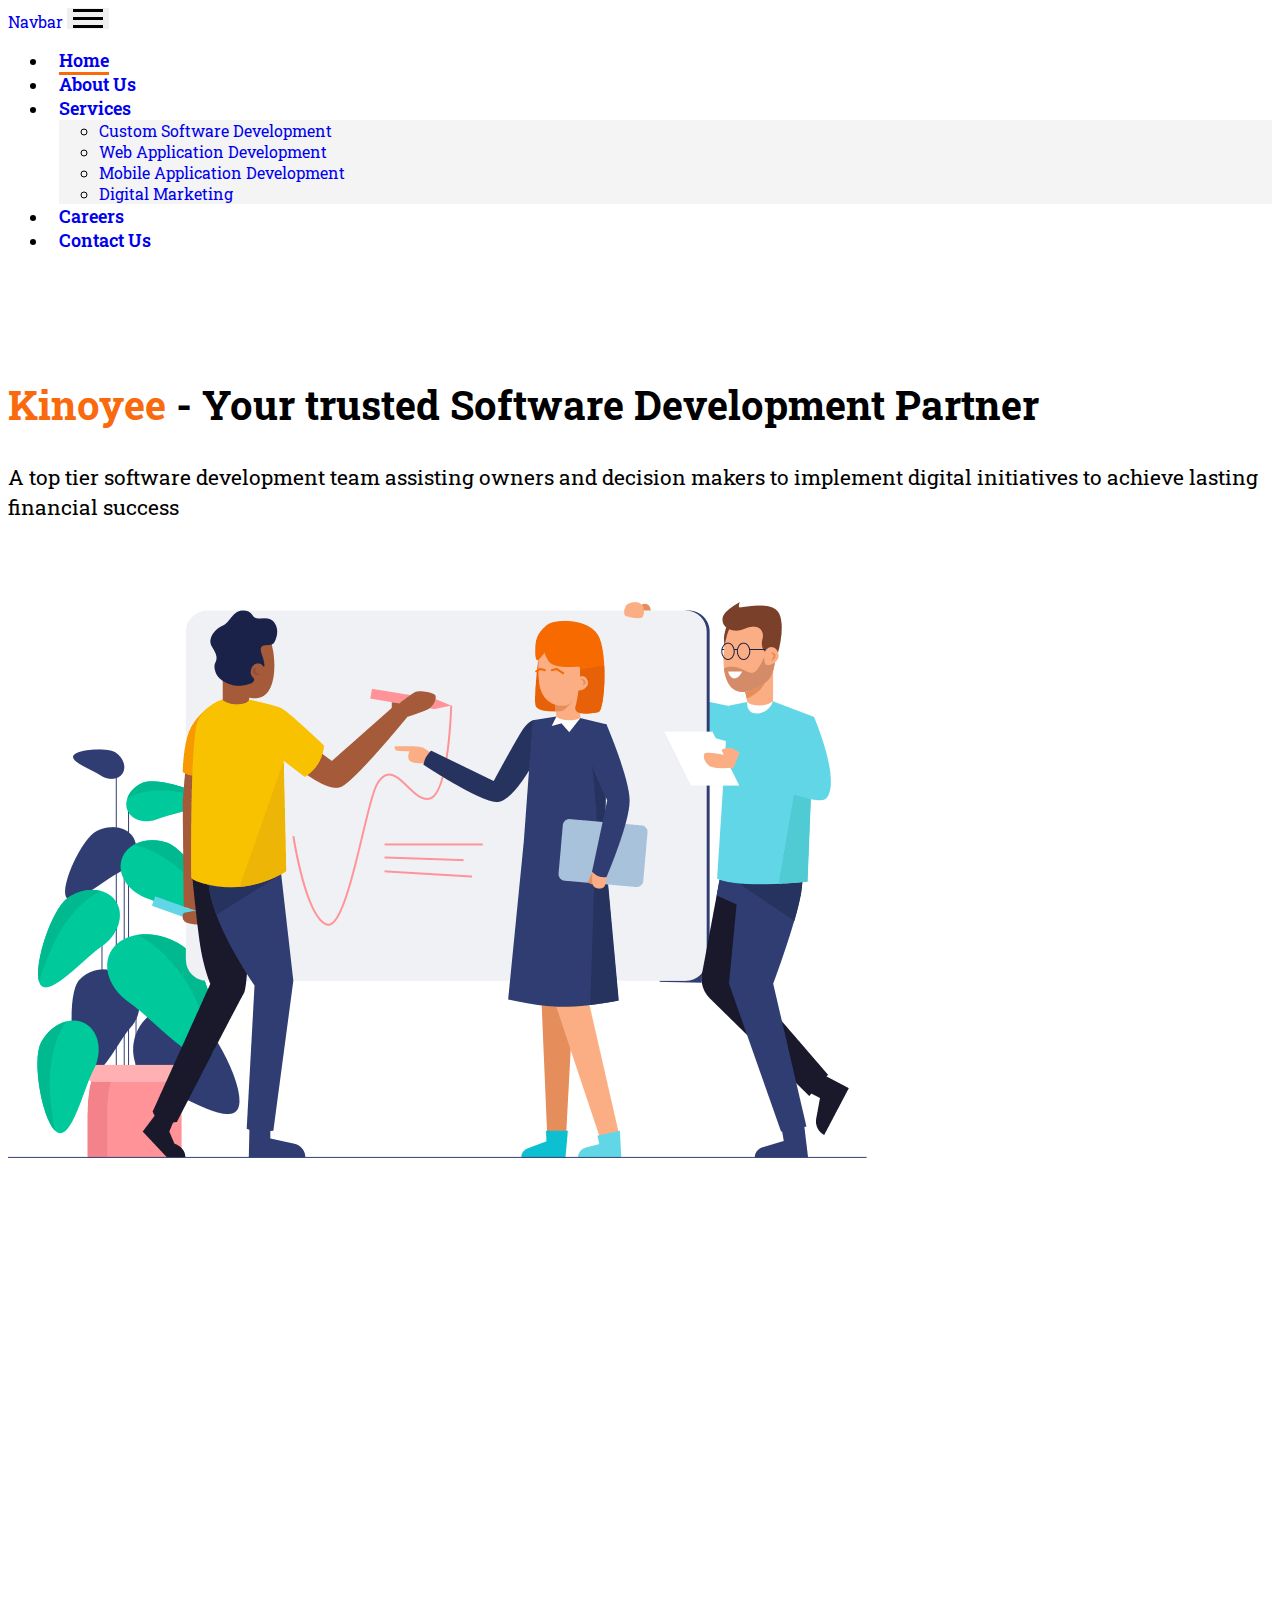
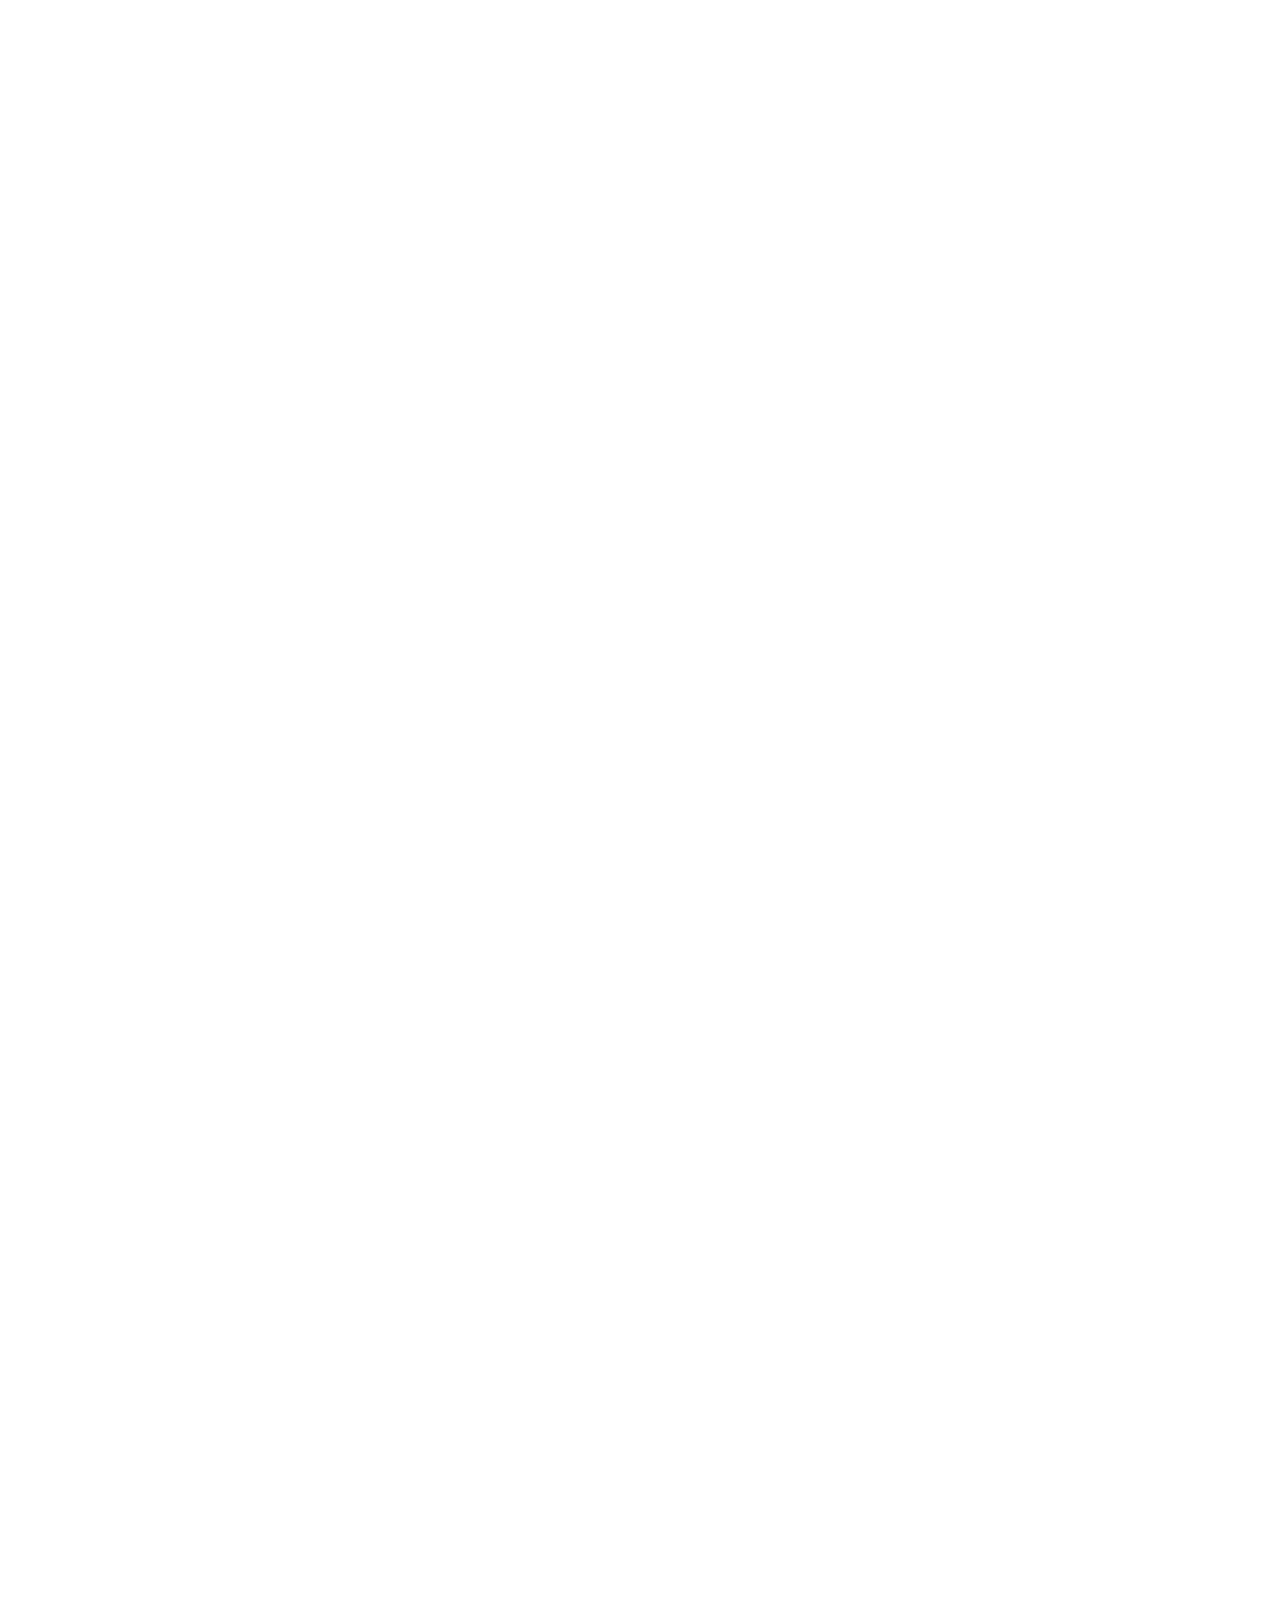
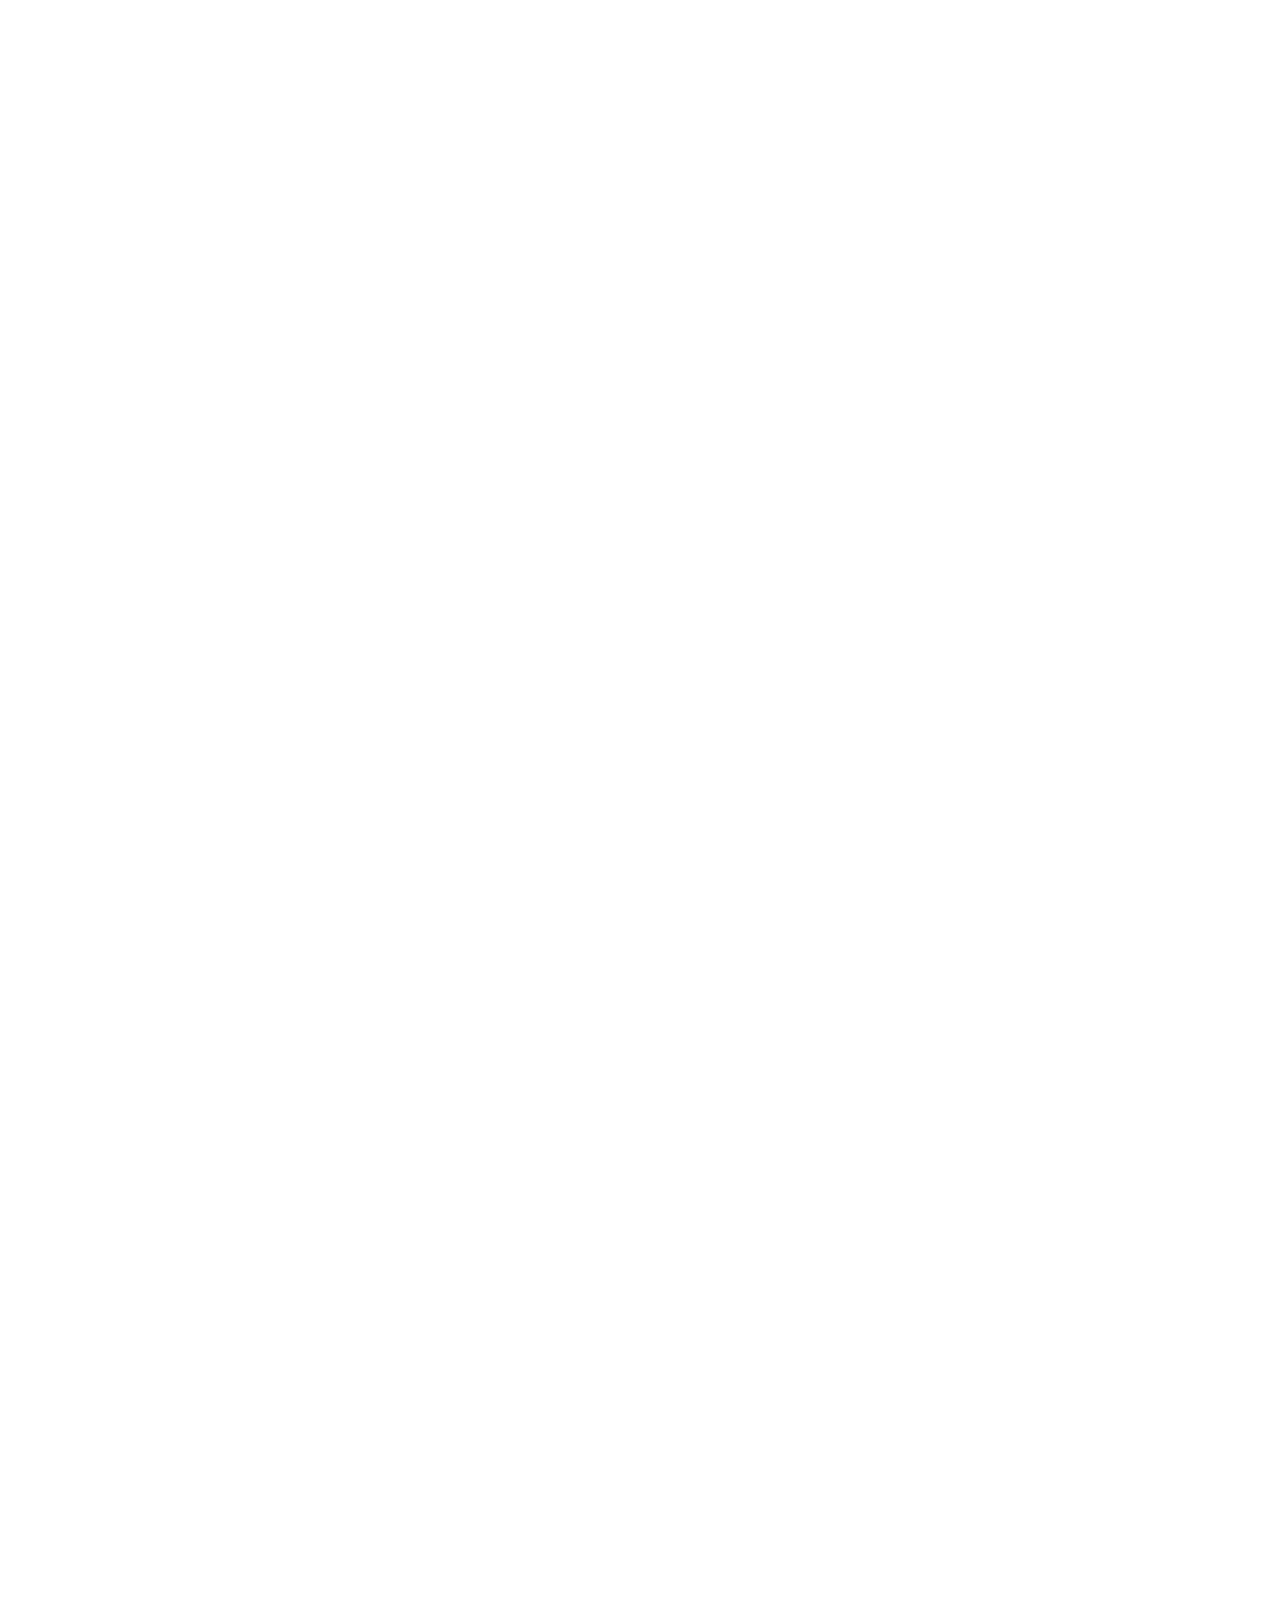
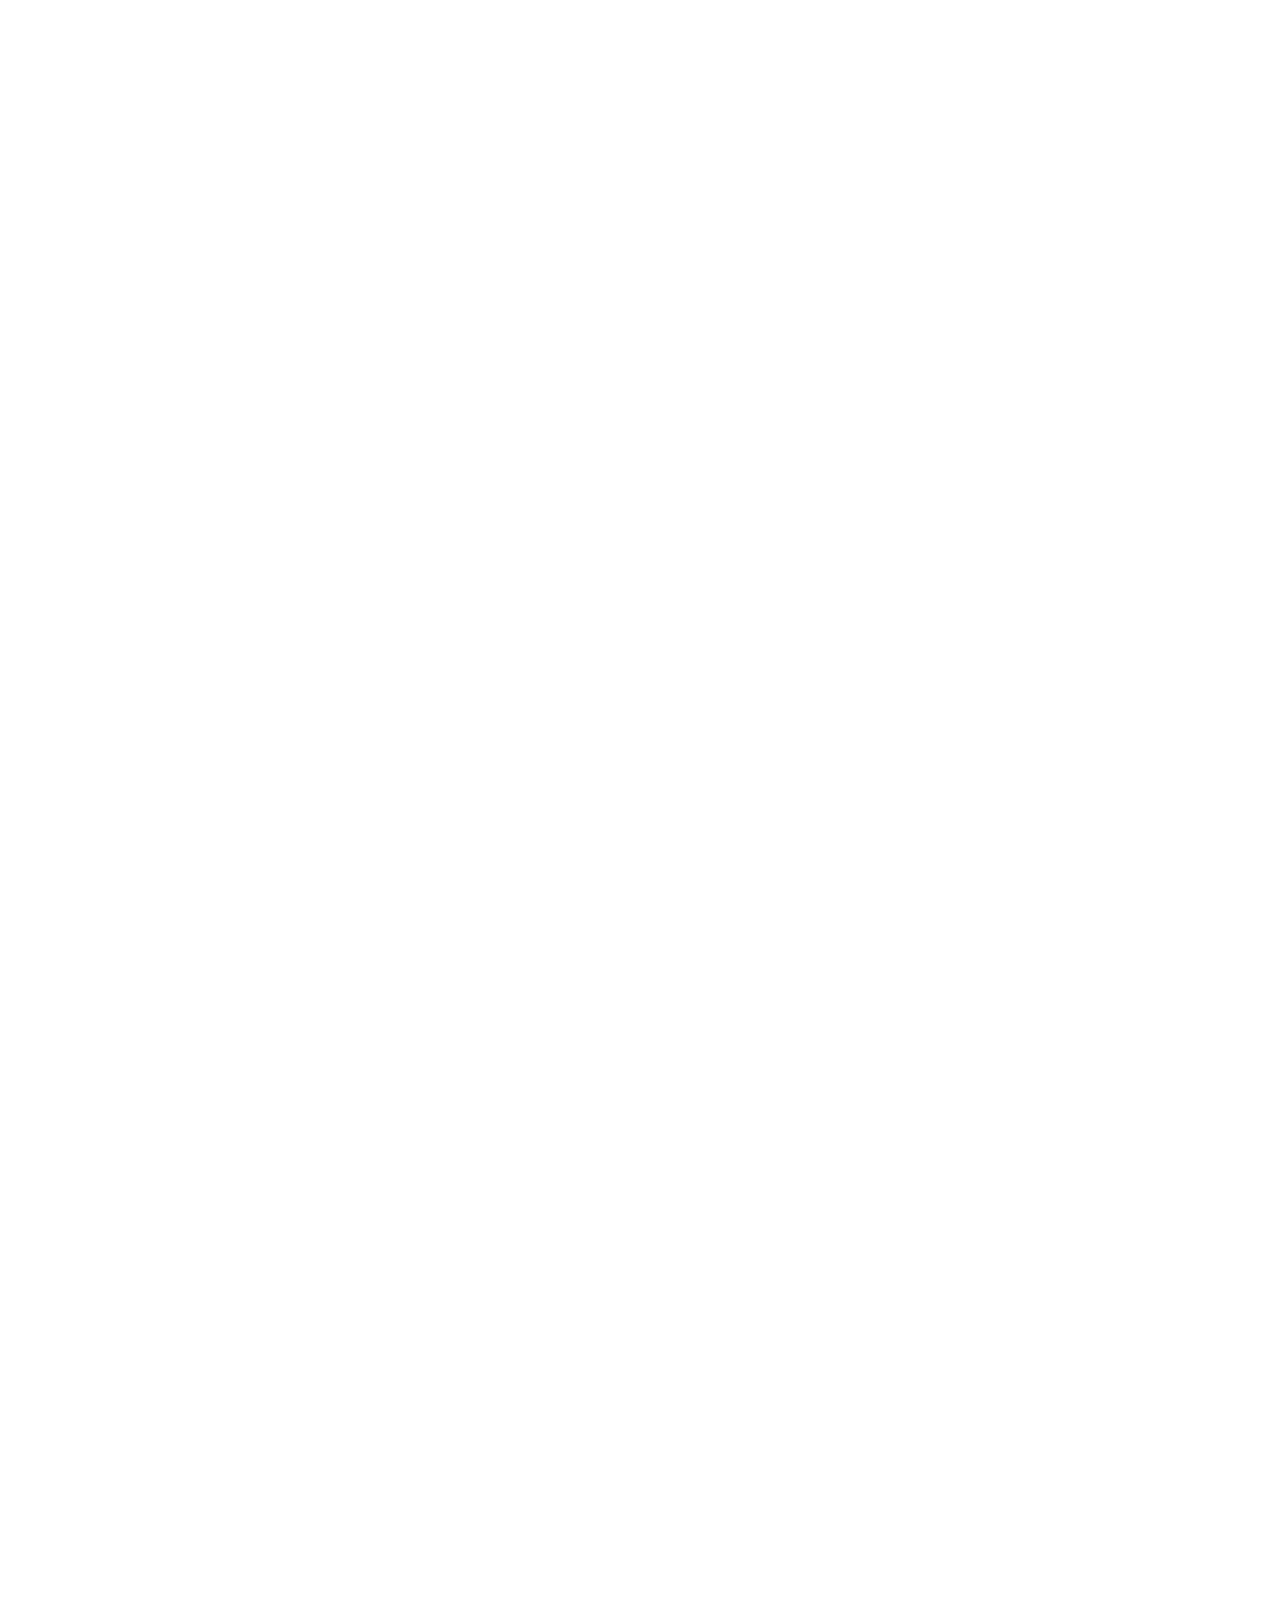
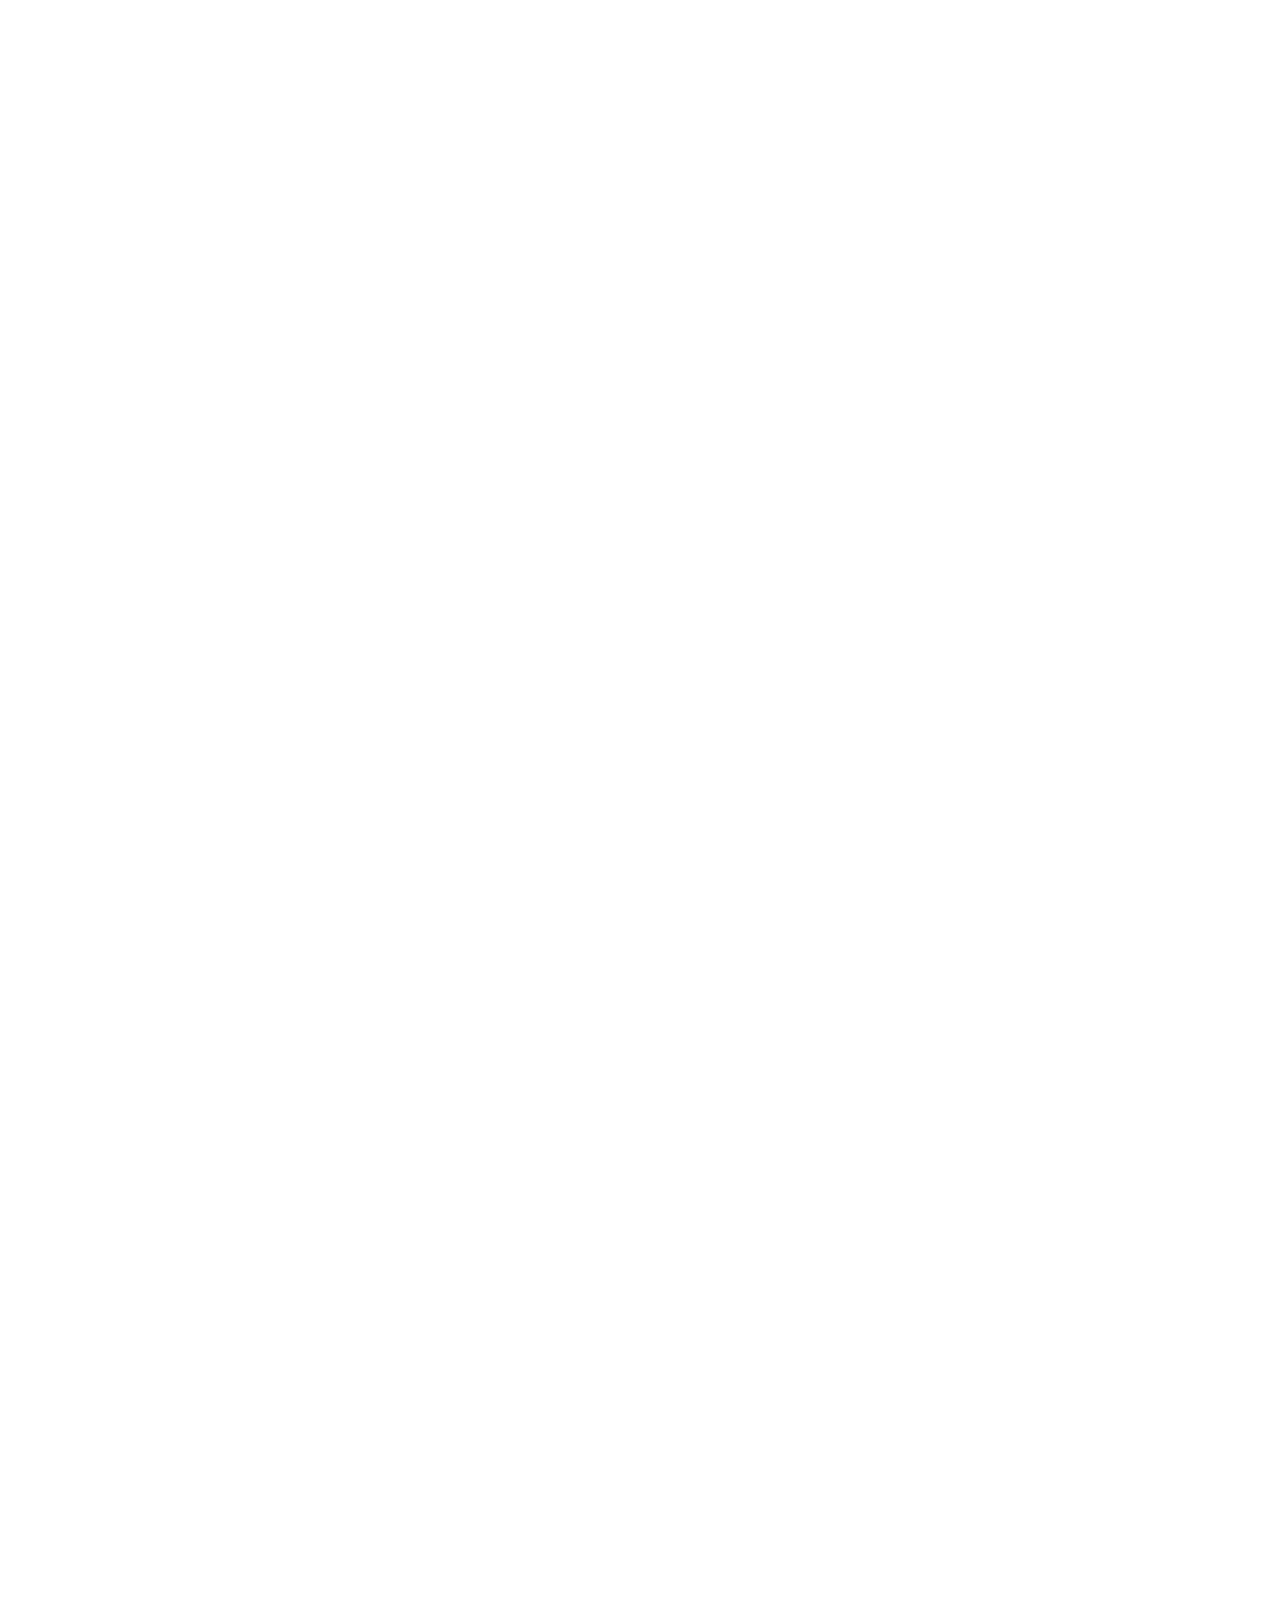
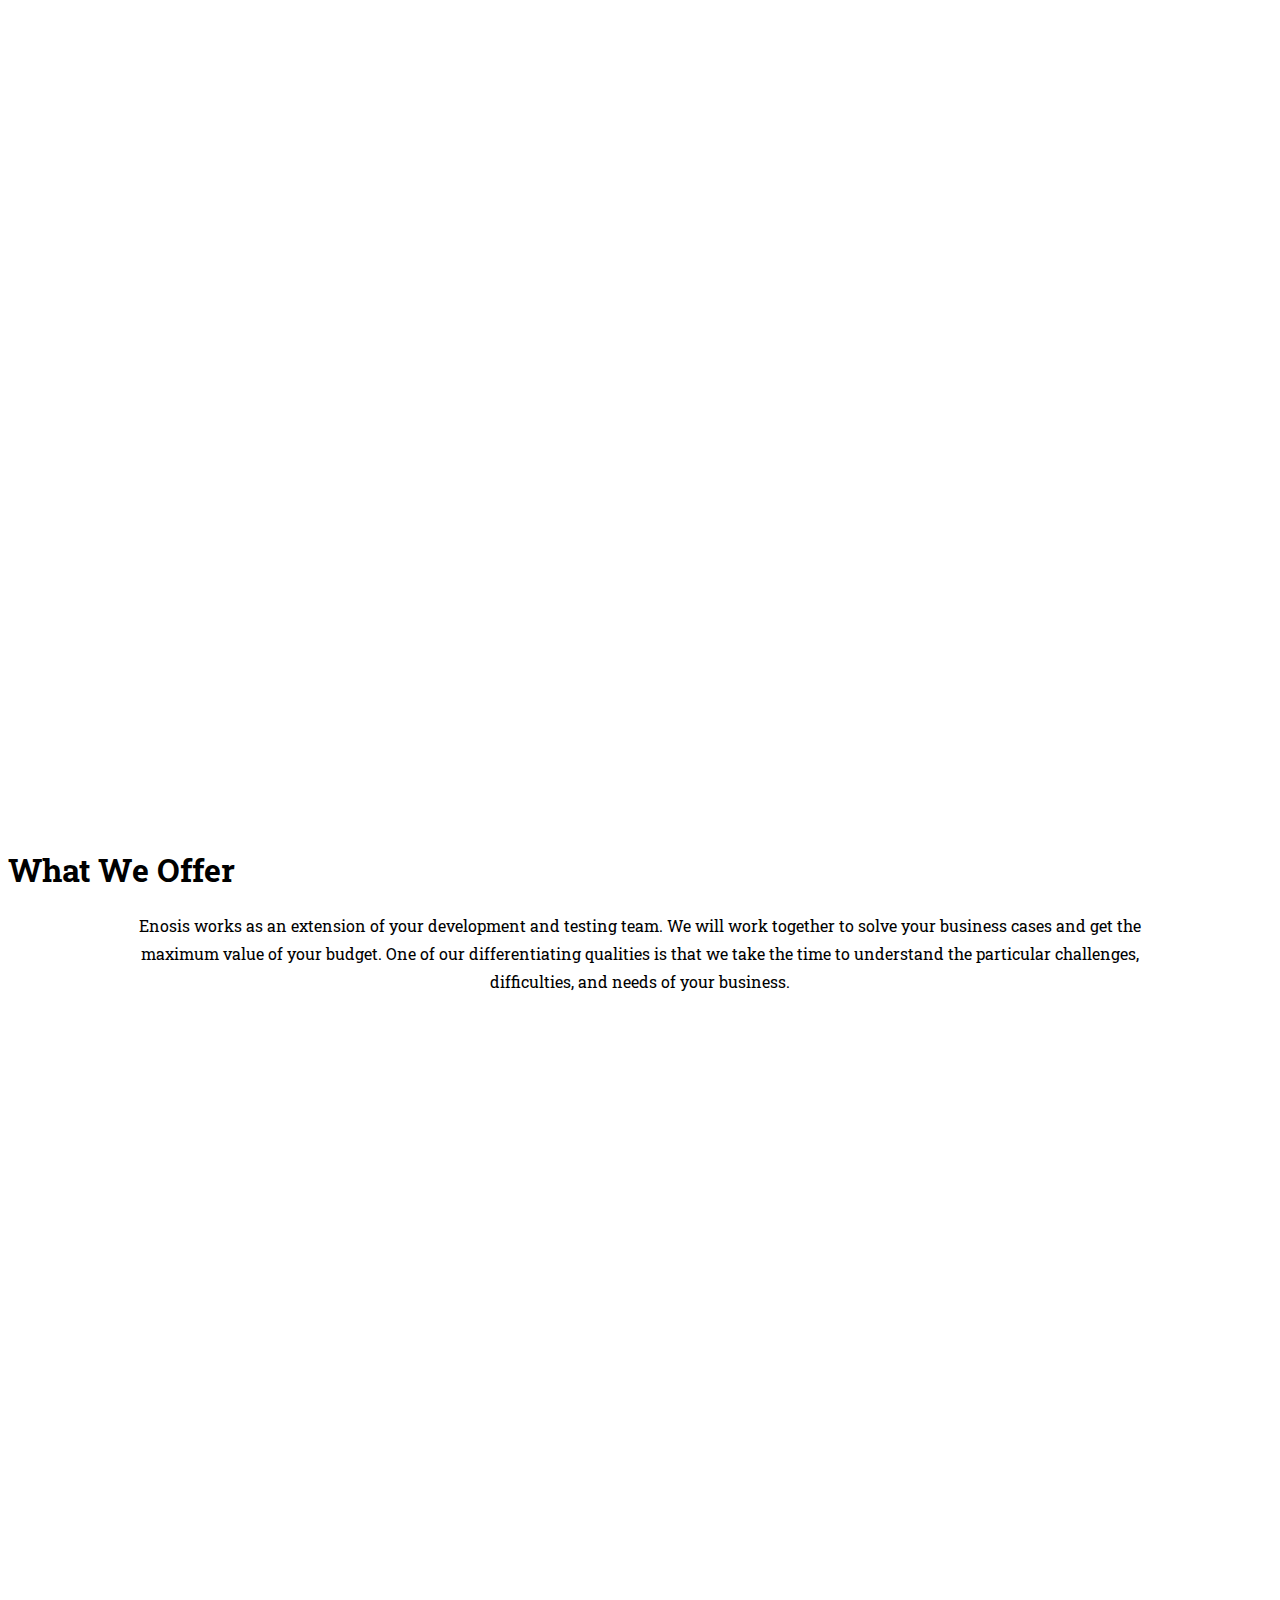
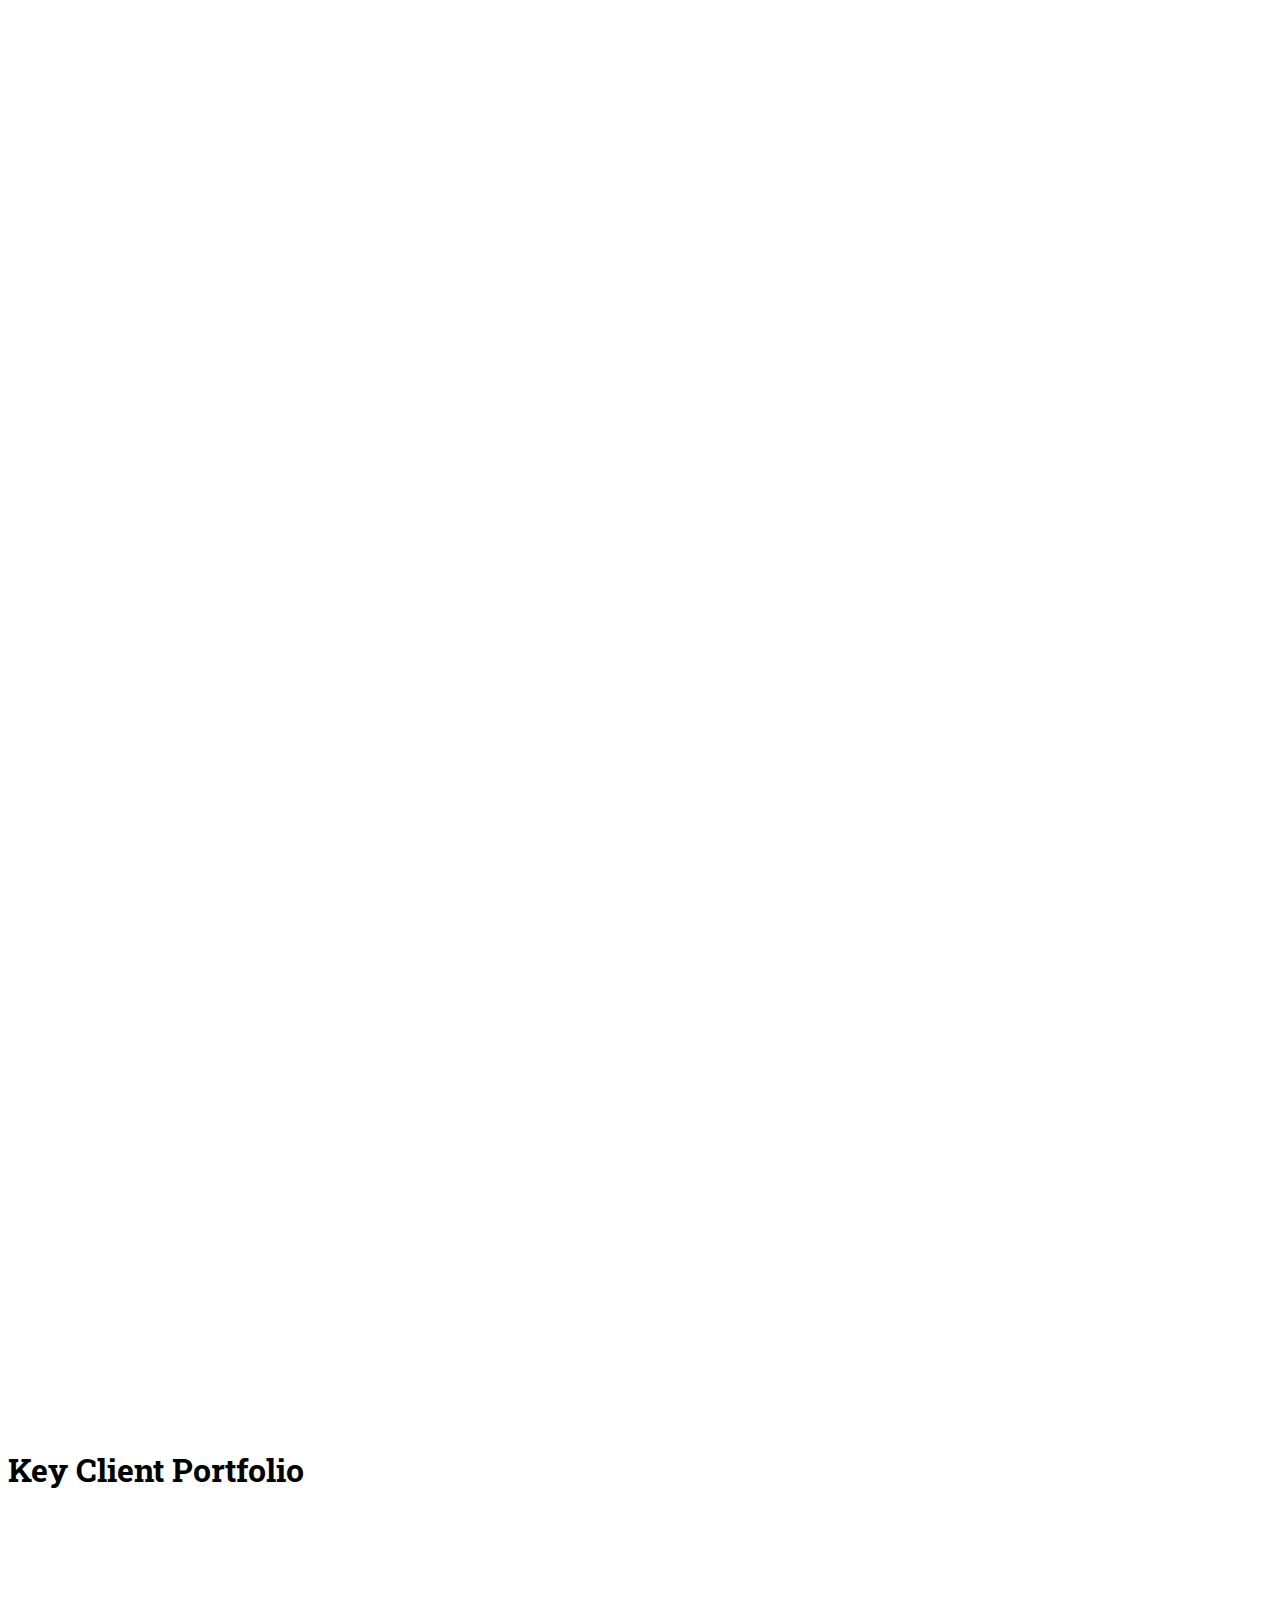
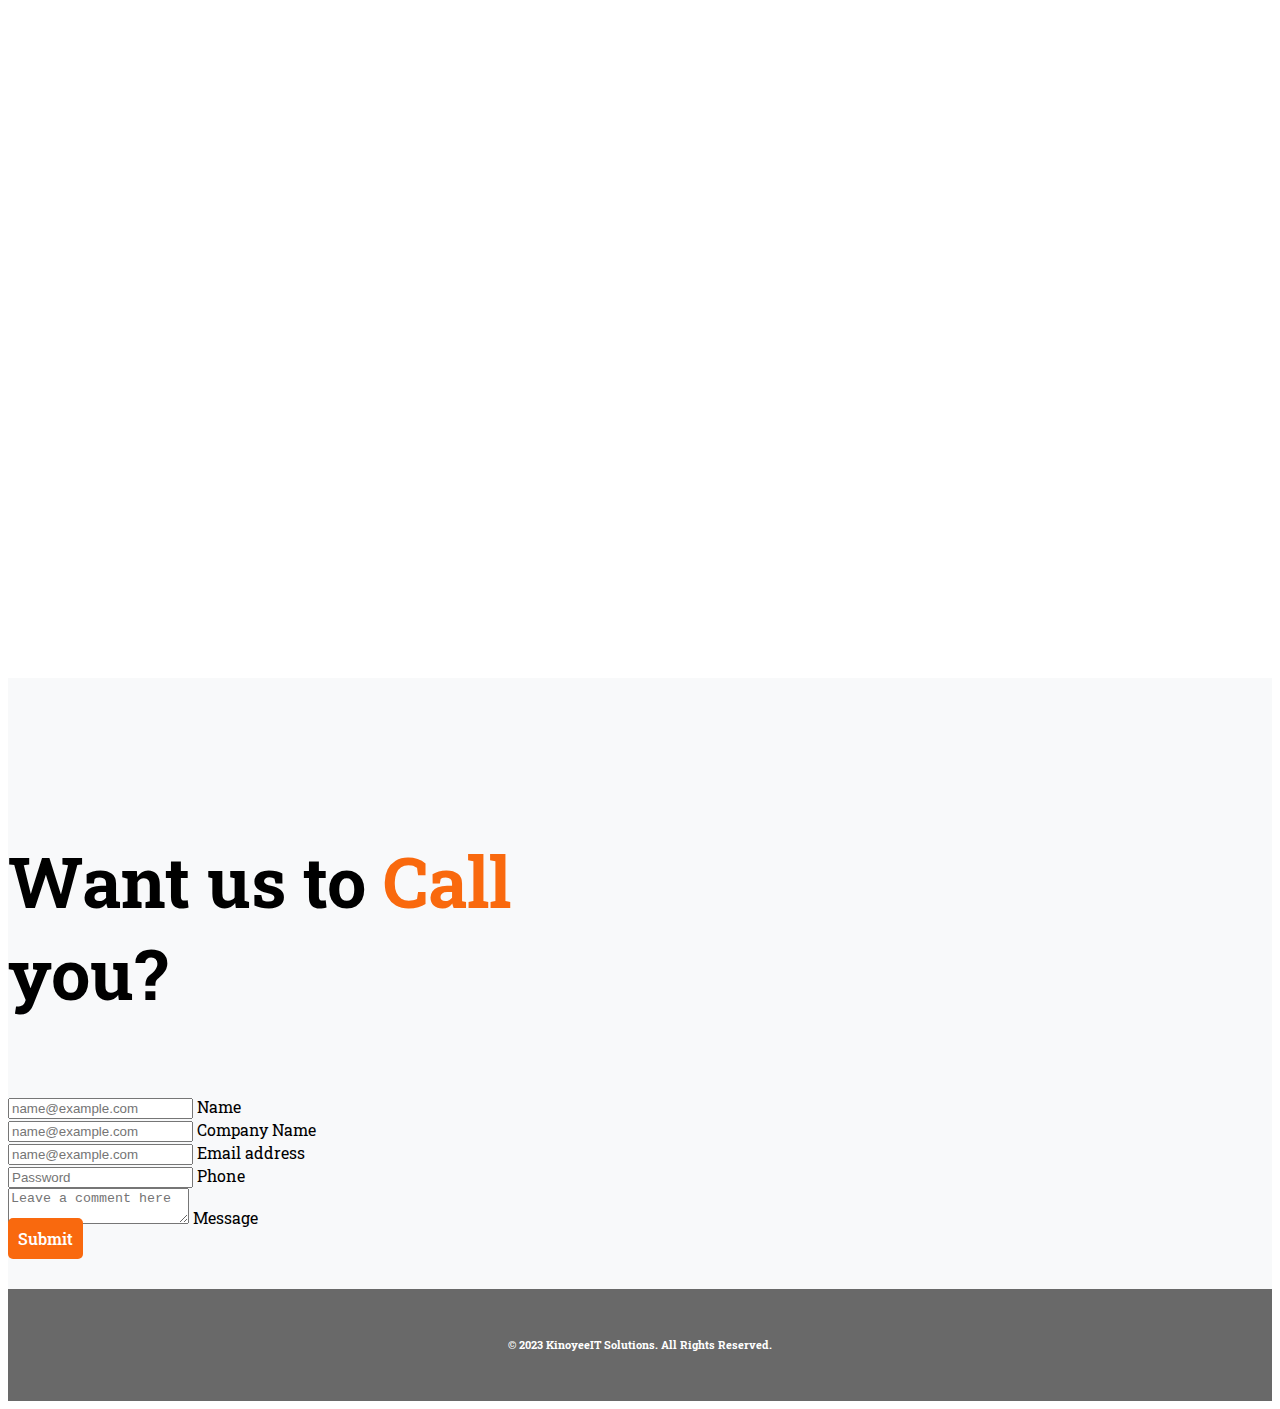
<file: index.html>
<!doctype html>
<html lang="en">
  <head>
    <!-- Required meta tags -->
    <meta charset="utf-8">
    <meta name="viewport" content="width=device-width, initial-scale=1">

    <!-- Bootstrap CSS -->
    <link href="https://cdn.jsdelivr.net/npm/bootstrap@5.0.2/dist/css/bootstrap.min.css" rel="stylesheet" integrity="sha384-EVSTQN3/azprG1Anm3QDgpJLIm9Nao0Yz1ztcQTwFspd3yD65VohhpuuCOmLASjC" crossorigin="anonymous">


    <link rel="stylesheet" href="https://cdnjs.cloudflare.com/ajax/libs/OwlCarousel2/2.3.4/assets/owl.carousel.min.css" integrity="sha512-tS3S5qG0BlhnQROyJXvNjeEM4UpMXHrQfTGmbQ1gKmelCxlSEBUaxhRBj/EFTzpbP4RVSrpEikbmdJobCvhE3g==" crossorigin="anonymous" referrerpolicy="no-referrer" />


    <link rel="stylesheet" href="https://cdnjs.cloudflare.com/ajax/libs/OwlCarousel2/2.3.4/assets/owl.theme.default.css" integrity="sha512-OTcub78R3msOCtY3Tc6FzeDJ8N9qvQn1Ph49ou13xgA9VsH9+LRxoFU6EqLhW4+PKRfU+/HReXmSZXHEkpYoOA==" crossorigin="anonymous" referrerpolicy="no-referrer" />


    <link href="https://unpkg.com/aos@2.3.1/dist/aos.css" rel="stylesheet">

    <title>KinoyeeIT</title>

    <link rel="stylesheet" href="style.css">
  </head>
  <body>
    <!-- navbar-start -->
    <nav class="navbar navbar-expand-lg navbar-light bg-light sticky-top">
        <div class="container">
          <a class="navbar-brand" href="#">Navbar</a>
          <button class="navbar-toggler collapsed" type="button" data-bs-toggle="collapse" data-bs-target="#navbarSupportedContent"
            aria-controls="navbarSupportedContent" aria-expanded="false" aria-label="Toggle navigation">
            <span class="toggler-icon top-bar"></span>
            <span class="toggler-icon middle-bar"></span>
            <span class="toggler-icon bottom-bar"></span>
          </button>
          <div class="collapse navbar-collapse" id="navbarSupportedContent">
            <ul class="navbar-nav ms-auto mb-2 mb-lg-0">
              <li class="nav-item ">
                <a class="nav-link active menu_border" aria-current="page" href="#">Home</a>
              </li>

              <li class="nav-item li center">
                <a class="nav-link " href="./about_us.html">About Us</a>
              </li>

             

              <li class="nav-item dropdown">
                <a class="nav-link dropdown-toggle" href="#services" id="navbarDropdown" role="button" data-bs-toggle="dropdown"
                  aria-expanded="false">
                  Services
                </a>
                <ul class="dropdown-menu" aria-labelledby="navbarDropdown">
                  <li><a class="dropdown-item" href="#services">Custom Software Development</a></li>
                  <li><a class="dropdown-item" href="#">Web Application Development</a></li>
                  <li><a class="dropdown-item" href="#">Mobile Application Development</a></li>
                  <li><a class="dropdown-item" href="#">Digital Marketing</a></li>
                </ul>
              </li>

              <li class="nav-item li center">
                <a class="nav-link" href="./career.html">Careers</a>
              </li>

              <li class="nav-item li center">
                <a class="nav-link" href="./contact.html">Contact Us</a>
              </li>
              
            </ul>
            
          </div>
        </div>
    </nav>
    <!-- navbar-end -->


    <section>
        <div class="container" >
            <div class="row">
                <div class="col-12 col-sm-12 col-md-6 col-lg-6 banner">
                    <h1 class="banner_header fw-bolder"> <span class="color_head">Kinoyee</span> - Your trusted Software Development Partner  </h1>
                    <p class="banner_text">A top tier software development team assisting owners and decision makers to implement digital initiatives to achieve lasting financial success</p>
                </div>
    
    
                <div class="col-12 col-sm-12 col-md-6 col-lg-6">
                    <div class="banner_img">
                        <img src="./images/home-banner.png" class="img-fluid" alt="">
                    </div>
                </div>
            </div>
        </div>
    </section>




    <section class="services">
      <div class="container">
        <div class="row">
          <div class="col-lg-12" data-aos="fade-up">
            <h1 class="our_services  fw-bolder banner_header">OUR SERVICES</h1>
            <p class="services_p">We build software development teams that grow with our clients, from the early stages to whatever they aspire to be. Our expertise includes front-end, backend, database, and server solutions for mobile, web, and desktop applications. Our purpose is to provide our clients with expert guidance and to build software vital to their organizations.</p>
          </div>
        </div>
      </div>
    </section>


    <section class="services_part" id="#services" data-aos="fade-up">
      <div class="container">
        <div class="row" data-aos="fade-up">
          <div class="col-md-6 col-lg-6 mb-3">
            <div class="custom_soft_dev">
              <img src="./images/home-dev.png" class="img-fluid" alt="" srcset="">
            </div>
          </div>


          <div class="col-md-6 col-lg-6">
            <div class="services_part_text services_part_tab">
              <a href="#"><h2 class="services_part_header services_part_tab_header">Custom Software <br> Development</h2></a>
              <p class="services_part_p services_part_tab_text">Kinoyee helps you create diverse and complex software solutions for your business needs. Listening to your ideas, we implement and create custom software solutions from scratch, designed especially for your business. With Enosis, you get quality software and perfect service every time.</p>
            </div>

            
          </div>
          
        </div>

        <div class="row mt-4" data-aos="fade-up">
          <div class="col-md-6 col-lg-6 mb-3 ">

            <div class="services_part_web services_part_tab">
              <a href="#"><h2 class="services_part_header services_part_web_phn services_part_tab_header">Web Application <br> Development</h2></a>
              <p class="services_part_p services_part_web_phn_text services_part_tab_text">Kinoyee helps you create diverse and complex software solutions for your business needs. Listening to your ideas, we implement and create custom software solutions from scratch, designed especially for your business. With Enosis, you get quality software and perfect service every time.</p>
            </div>

          </div>

          <div class="col-md-6 col-lg-6 mb-3">

            <div class="custom_soft_dev">
              <img src="./images/home-web.png" class="img-fluid" alt="" srcset="">
            </div>

          </div>

          
        </div>

        <div class="row mt-4" data-aos="fade-up">
          <div class="col-md-6 col-lg-6 mb-3">
            <div class="custom_soft_dev">
              <img src="./images/home-mobile.png" class="img-fluid" alt="" srcset="">
            </div>
          </div>


          <div class="col-md-6 col-lg-6">
            <div class="services_part_text services_part_tab">
              <a href="#"><h2 class="services_part_header services_part_tab_header">Mobile Application <br> Development</h2></a>
              <p class="services_part_p services_part_tab_text">Our expertise in custom mobile app development gives our clients the opportunity to pack incredible functionality into their customer’s hands. We develop apps that perform across different mobile devices and operating systems.</p>
            </div>
          </div>
          
        </div>

        <div class="row mt-4" data-aos="fade-up">
          <div class="col-md-6 col-lg-6 mb-3">

            <div class="services_part_web services_part_tab">
              <a href="#"><h2 class="services_part_header services_part_web_phn services_part_tab_header">Digital Marketing</h2></a>
              <p class="services_part_p services_part_web_phn_text services_part_tab_text">Kinoyee helps you create diverse and complex software solutions for your business needs. Listening to your ideas, we implement and create custom software solutions from scratch, designed especially for your business. With Enosis, you get quality software and perfect service every time.</p>
            </div>

          </div>

          <div class="col-md-6 col-lg-6 mb-3">

            <div class="custom_soft_dev">
              <img src="./images/home-qa.png" class="img-fluid" alt="" srcset="">
            </div>

          </div>

          
        </div>
        
      </div>
    </section>



    <section class="client mt-4 mb-3" data-aos="fade-up">
      <div class="container">
        <div class="row">
          <div class="col-lg-12">
            <h1 class="fw-bolder my-4 text-center client">Our Clients</h1>
            <div class="owl-carousel owl-theme">
              <div class="item"> <img src="./images/bergerl.png" alt="" srcset=""> </div>
              <div class="item"> <img src="./images/uniliver.jpg" alt="" srcset=""> </div>
              <div class="item"><img src="./images/uniliver.jpg" alt="" srcset=""></div>
              <div class="item"> <img src="./images/bergerl.png" alt="" srcset=""> </div>
              <div class="item"> <img src="./images/uniliver.jpg" alt="" srcset=""> </div>
              <div class="item"><img src="./images/uniliver.jpg" alt="" srcset=""></div>
              
          </div>
          </div>
        </div>
      </div>
    </section>


    <section class="news_blog mt-5 mb-4" data-aos="fade-up">
      <div class="container">
        <h1 class="fw-bolder my-4 text-center client">News & Blog</h1>
        <div class="row">
          <div class="col-md-6 col-lg-3 mb-4">

            <div class="card" style="width: 100%;">
              <img src="./images/home-qa.png" class="card_img" style="height: 22vh;" alt="...">
              <div class="card-body">
                <h5 class="card-title">Card title</h5>
                <p class="card-text">Some quick example text to build on the card title and make up</p>
                <a href="#" class="btn btn-primary see_more_btn">See More</a>
              </div>
            </div>

          </div>

          <div class="col-md-6 col-lg-3 mb-4">

            <div class="card" style="width: 100%;">
              <img src="./images/home-qa.png" class="card_img" style="height: 22vh;" alt="...">
              <div class="card-body">
                <h5 class="card-title">Card title</h5>
                <p class="card-text">Some quick example text to build on the card title and make up</p>
                <a href="#" class="btn btn-primary see_more_btn">See More</a>
              </div>
            </div>

          </div>

          <div class="col-md-6 col-lg-3 mb-4">

            <div class="card" style="width: 100%;">
              <img src="./images/home-qa.png" class="card_img" style="height: 22vh;" alt="...">
              <div class="card-body">
                <h5 class="card-title">Card title</h5>
                <p class="card-text">Some quick example text to build on the card title and make up</p>
                <a href="#" class="btn btn-primary see_more_btn">See More</a>
              </div>
            </div>

          </div>

          <div class="col-md-6 col-lg-3 mb-4">

            <div class="card" style="width: 100%;">
              <img src="./images/home-qa.png" class="card_img" style="height: 22vh;" alt="...">
              <div class="card-body">
                <h5 class="card-title">Card title</h5>
                <p class="card-text">Some quick example text to build on the card title and make up</p>
                <a href="#" class="btn btn-primary see_more_btn">See More</a>
              </div>
            </div>

          </div>
          
        </div>

        <div class="d-flex justify-content-center align-items-center">
          <a href="#" class="news_seemore">See More</a>
        </div>

      </div>
    </section>



    <section>
      <div class="container">
        <h1 class="key_client fw-bolder text-center mt-5 mb-4">What We Offer</h1>
        <p class="services_p mb-4">Enosis works as an extension of your development and testing team. We will work together to solve your business cases and get the maximum value of your budget. One of our differentiating qualities is that we take the time to understand the particular challenges, difficulties, and needs of your business.</p>
        <div class="row" data-aos="fade-up">
          <div class="col-md-6 col-lg-6 mb-4">
            <div class="offer_first">
              <img src="./images/home-engineers.png" class="img-fluid mb-4" alt="">
              <h2 class="fw-bolder services_part_header mb-4">Qualified Engineers</h2>
              <p class="offer_p">Enosis is a team of 150+ software experts. We continue to strive in being the best in the industry by hiring engineers from renowned universities. Having team members experienced in a wide range of technology stacks enables us to meet different customers needs.</p>
            </div>
          </div>

          <div class="col-md-6 col-lg-6 mb-4">
            <div class="offer_first">
              <img src="./images/home-engineers.png" class="img-fluid mb-4" alt="">
              <h2 class="fw-bolder services_part_header mb-4">Dedicated Team</h2>
              <p class="offer_p">Our in-house team is yours too. We will jump in and ramp up quickly. Your goals become our goals. We will navigate the risks of software development together.</p>
            </div>
          </div>

        </div>

        <div class="row" data-aos="fade-up">
          <div class="col-md-6 col-lg-6 mb-4">
            <div class="offer_first">
              <img src="./images/home-engineers.png" class="img-fluid mb-4" alt="">
              <h2 class="fw-bolder services_part_header mb-4">Collaborative Process</h2>
              <p class="offer_p">Enosis is a team of 150+ software experts. We continue to strive in being the best in the industry by hiring engineers from renowned universities. Having team members experienced in a wide range of technology stacks enables us to meet different customers needs.</p>
            </div>
          </div>

          <div class="col-md-6 col-lg-6 mb-4">
            <div class="offer_first">
              <img src="./images/home-engineers.png" class="img-fluid mb-4" alt="">
              <h2 class="fw-bolder services_part_header mb-4">Continuous Supervision</h2>
              <p class="offer_p">Our in-house team is yours too. We will jump in and ramp up quickly. Your goals become our goals. We will navigate the risks of software development together.</p>
            </div>
          </div>

        </div>

      </div>
    </section>
    


    <section>
      <div class="container mb-4">
        <h1 class=" fw-bolder text-center key_client mb-4">Key Client Portfolio</h1>
        <div class="row">
          <div class="col-md-6 col-lg-6">
            <iframe width="98%" height="315" src="https://www.youtube.com/embed/OycHVArEc9Y" title="YouTube video player" frameborder="0" allow="accelerometer; autoplay; clipboard-write; encrypted-media; gyroscope; picture-in-picture; web-share" class="mb-3" allowfullscreen></iframe>
          </div>

          <div class="col-md-6 col-lg-6">
            <iframe width="98%" height="315" src="https://www.youtube.com/embed/OycHVArEc9Y" title="YouTube video player" frameborder="0" allow="accelerometer; autoplay; clipboard-write; encrypted-media; gyroscope; picture-in-picture; web-share" allowfullscreen></iframe>
          </div>
        </div>
      </div>
    </section>


    <section class="contact_us">
         <div class="container">
            <div class="row">
              <div class=" col-md-6 col-lg-6 ">
                  
                    <div class="want">
                      <h1 class="fw-bolder want_text">Want us to <span style="color:#f9690e;">Call</span> <br> you?</h1>
                    </div>
                  
              </div>

              <div class="col-md-6 col-lg-6 contact_form">
                <div>
                  <div class="form-floating mb-3">
                    <input type="text" class="form-control"  placeholder="name@example.com">
                    <label for="floatingInput">Name</label>
                  </div>

                  <div class="form-floating mb-3">
                    <input type="text" class="form-control"  placeholder="name@example.com">
                    <label for="floatingInput">Company Name</label>
                  </div>

                  <div class="form-floating mb-3">
                    <input type="email" class="form-control" id="floatingInput" placeholder="name@example.com">
                    <label for="floatingInput">Email address</label>
                  </div>

                  <div class="form-floating mb-3">
                    <input type="number" class="form-control" id="floatingPassword" placeholder="Password">
                    <label for="floatingPassword">Phone</label>
                  </div>

                  <div class="form-floating">
                    <textarea class="form-control" placeholder="Leave a comment here" id="floatingTextarea"></textarea>
                    <label for="floatingTextarea">Message</label>
                  </div>

                  <div class="d-flex justify-content-center align-items-center mt-3">
                    <a href="#" class="news_seemore">Submit</a>
                  </div>
                </div>
              </div>
            </div>
         </div>
    </section>


    <footer class="footer">
      <div class="container">
        <div class="row">
          <div class="col-lg-12">
            <h6>&copy; 2023 KinoyeeIT Solutions. All Rights Reserved.</h6>
          </div>
        </div>
      </div>
    </footer>

    <script src="https://cdnjs.cloudflare.com/ajax/libs/jquery/3.6.4/jquery.min.js"></script>

    <script src="https://cdnjs.cloudflare.com/ajax/libs/OwlCarousel2/2.3.4/owl.carousel.min.js"></script>

    <script src="https://unpkg.com/aos@2.3.1/dist/aos.js"></script>
   
    <script src="https://cdn.jsdelivr.net/npm/bootstrap@5.0.2/dist/js/bootstrap.bundle.min.js" integrity="sha384-MrcW6ZMFYlzcLA8Nl+NtUVF0sA7MsXsP1UyJoMp4YLEuNSfAP+JcXn/tWtIaxVXM" crossorigin="anonymous"></script>

    <script>
      $('.owl-carousel').owlCarousel({
      loop:true,
      margin:10,
      nav:true,
      autoplay:true,
      autoplayTimeout:2000,
      dots:false,
      responsive:{
          0:{
              items:1
          },
          600:{
              items:3
          },
          1000:{
              items:5
          }
      }
      })

      AOS.init();
    </script>
  </body>
</html>
</file>
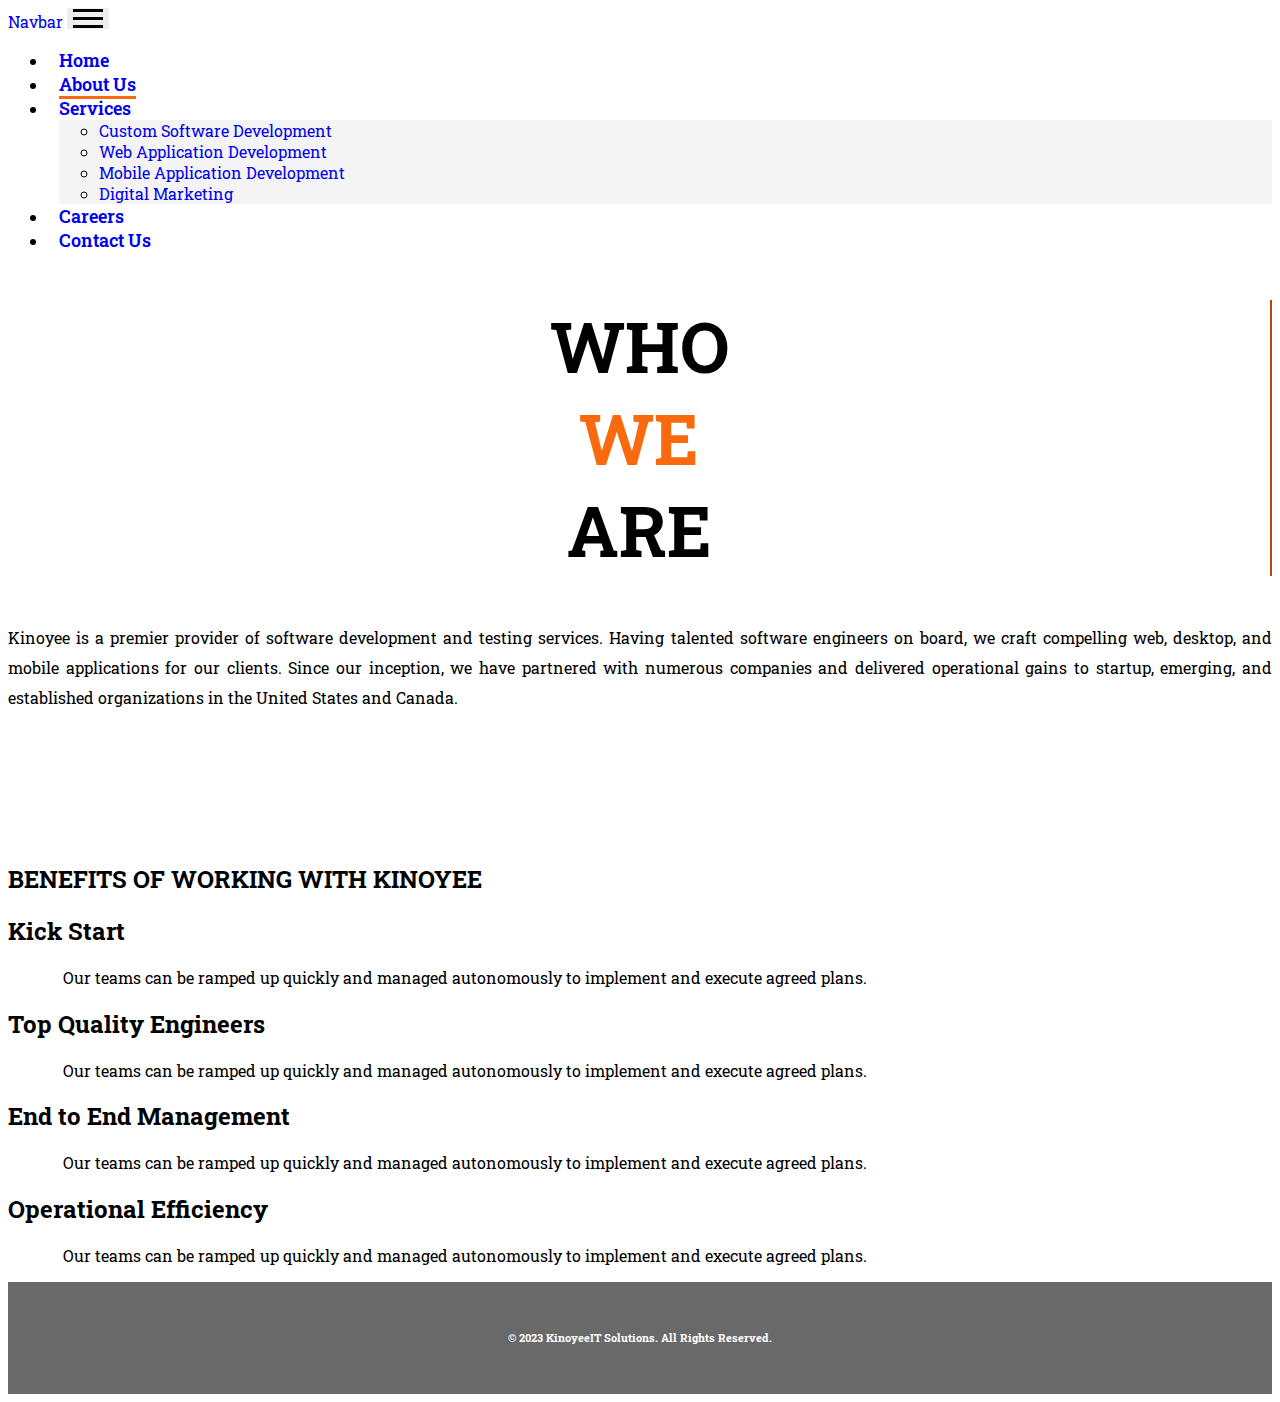
<file: about_us.html>
<!doctype html>
<html lang="en">
  <head>
    <!-- Required meta tags -->
    <meta charset="utf-8">
    <meta name="viewport" content="width=device-width, initial-scale=1">

    <!-- Bootstrap CSS -->
    <link href="https://cdn.jsdelivr.net/npm/bootstrap@5.0.2/dist/css/bootstrap.min.css" rel="stylesheet" integrity="sha384-EVSTQN3/azprG1Anm3QDgpJLIm9Nao0Yz1ztcQTwFspd3yD65VohhpuuCOmLASjC" crossorigin="anonymous">


    <link rel="stylesheet" href="https://cdnjs.cloudflare.com/ajax/libs/font-awesome/6.4.0/css/all.min.css" integrity="sha512-iecdLmaskl7CVkqkXNQ/ZH/XLlvWZOJyj7Yy7tcenmpD1ypASozpmT/E0iPtmFIB46ZmdtAc9eNBvH0H/ZpiBw==" crossorigin="anonymous" referrerpolicy="no-referrer" />

    <title>KinoyeeIT</title>
    <link rel="stylesheet" href="style.css">
  </head>
  <body>
    
    <nav class="navbar navbar-expand-lg navbar-light bg-light sticky-top">
        <div class="container">
          <a class="navbar-brand" href="#">Navbar</a>
          <button class="navbar-toggler collapsed" type="button" data-bs-toggle="collapse" data-bs-target="#navbarSupportedContent"
            aria-controls="navbarSupportedContent" aria-expanded="false" aria-label="Toggle navigation">
            <span class="toggler-icon top-bar"></span>
            <span class="toggler-icon middle-bar"></span>
            <span class="toggler-icon bottom-bar"></span>
          </button>
          <div class="collapse navbar-collapse" id="navbarSupportedContent">
            <ul class="navbar-nav ms-auto mb-2 mb-lg-0">
              <li class="nav-item li center">
                <a class="nav-link" aria-current="page" href="./index.html">Home</a>
              </li>

              <li class="nav-item">
                <a class="nav-link active menu_border" href="./about_us.html">About Us</a>
              </li>

             

              <li class="nav-item dropdown">
                <a class="nav-link dropdown-toggle" href="#" id="navbarDropdown" role="button" data-bs-toggle="dropdown"
                  aria-expanded="false">
                  Services
                </a>
                <ul class="dropdown-menu" aria-labelledby="navbarDropdown">
                  <li><a class="dropdown-item" href="#">Custom Software Development</a></li>
                  <li><a class="dropdown-item" href="#">Web Application Development</a></li>
                  <li><a class="dropdown-item" href="#">Mobile Application Development</a></li>
                  <li><a class="dropdown-item" href="#">Digital Marketing</a></li>
                </ul>
              </li>

              <li class="nav-item li center">
                <a class="nav-link" href="./career.html">Careers</a>
              </li>

              <li class="nav-item li center">
                <a class="nav-link" href="#">Contact Us</a>
              </li>
              
            </ul>
            
          </div>
        </div>
    </nav>

    <section>
        <div class="container about_section mb-4">
            <div class="row">
                <div class="col-12 col-sm-12 col-md-6 col-lg-6">
                    <h1 class="fw-bolder about_us_header">WHO <br>
                        <span style="color:#f9690e">WE</span> <br>
                        ARE</h1>
                </div>

                <div class="col-12 col-sm-12 col-md-6 col-lg-6">
                    <p class="about_us_p">Kinoyee is a premier provider of software development and testing services. Having talented software engineers on board, we craft compelling web, desktop, and mobile applications for our clients.

                    Since our inception, we have partnered with numerous companies and delivered operational gains to startup, emerging, and established  organizations in the United States and Canada.</p>
                </div>
            </div>
        </div>
    </section>


    <section>
        <div class="container benefits mb-4">
            <h2 class="fw-bolder text-center">BENEFITS OF WORKING WITH KINOYEE</h2>
            <div class="row mt-5">
                <div class="col-md-6 col-lg-6">
                    <div class="d-flex">
                        <i class="fa-brands fa-strava about_us_icon" style="color: #f9690e;"></i>
                        <h2 class="mx-3 fw-bolder">Kick Start</h2>
                    </div>

                    <p class="about_us_team">Our teams can be ramped up quickly and managed autonomously to implement and execute agreed plans.</p>
                </div>

                <div class="col-md-6 col-lg-6">
                    <div class="d-flex">
                        <i class="fa-brands fa-strava about_us_icon" style="color: #f9690e;"></i>
                        <h2 class="mx-3 fw-bolder">Top Quality Engineers</h2>
                    </div>

                    <p class="about_us_team">Our teams can be ramped up quickly and managed autonomously to implement and execute agreed plans.</p>
                </div>
            </div>

            <div class="row mt-5">
                <div class="col-md-6 col-lg-6">
                    <div class="d-flex">
                        <i class="fa-brands fa-strava about_us_icon" style="color: #f9690e;"></i>
                        <h2 class="mx-3 fw-bolder">End to End Management</h2>
                    </div>

                    <p class="about_us_team">Our teams can be ramped up quickly and managed autonomously to implement and execute agreed plans.</p>
                </div>

                <div class="col-md-6 col-lg-6">
                    <div class="d-flex">
                        <i class="fa-brands fa-strava about_us_icon" style="color: #f9690e;"></i>
                        <h2 class="mx-3 fw-bolder">Operational Efficiency</h2>
                    </div>

                    <p class="about_us_team">Our teams can be ramped up quickly and managed autonomously to implement and execute agreed plans.</p>
                </div>
            </div>
        </div>
    </section>


    <footer class="footer">
        <div class="container">
          <div class="row">
            <div class="col-lg-12">
              <h6>&copy; 2023 KinoyeeIT Solutions. All Rights Reserved.</h6>
            </div>
          </div>
        </div>
      </footer>

    <!-- Optional JavaScript; choose one of the two! -->

    <!-- Option 1: Bootstrap Bundle with Popper -->
    <script src="https://cdn.jsdelivr.net/npm/bootstrap@5.0.2/dist/js/bootstrap.bundle.min.js" integrity="sha384-MrcW6ZMFYlzcLA8Nl+NtUVF0sA7MsXsP1UyJoMp4YLEuNSfAP+JcXn/tWtIaxVXM" crossorigin="anonymous"></script>

    <!-- Option 2: Separate Popper and Bootstrap JS -->
    <!--
    <script src="https://cdn.jsdelivr.net/npm/@popperjs/core@2.9.2/dist/umd/popper.min.js" integrity="sha384-IQsoLXl5PILFhosVNubq5LC7Qb9DXgDA9i+tQ8Zj3iwWAwPtgFTxbJ8NT4GN1R8p" crossorigin="anonymous"></script>
    <script src="https://cdn.jsdelivr.net/npm/bootstrap@5.0.2/dist/js/bootstrap.min.js" integrity="sha384-cVKIPhGWiC2Al4u+LWgxfKTRIcfu0JTxR+EQDz/bgldoEyl4H0zUF0QKbrJ0EcQF" crossorigin="anonymous"></script>
    -->
  </body>
</html>
</file>
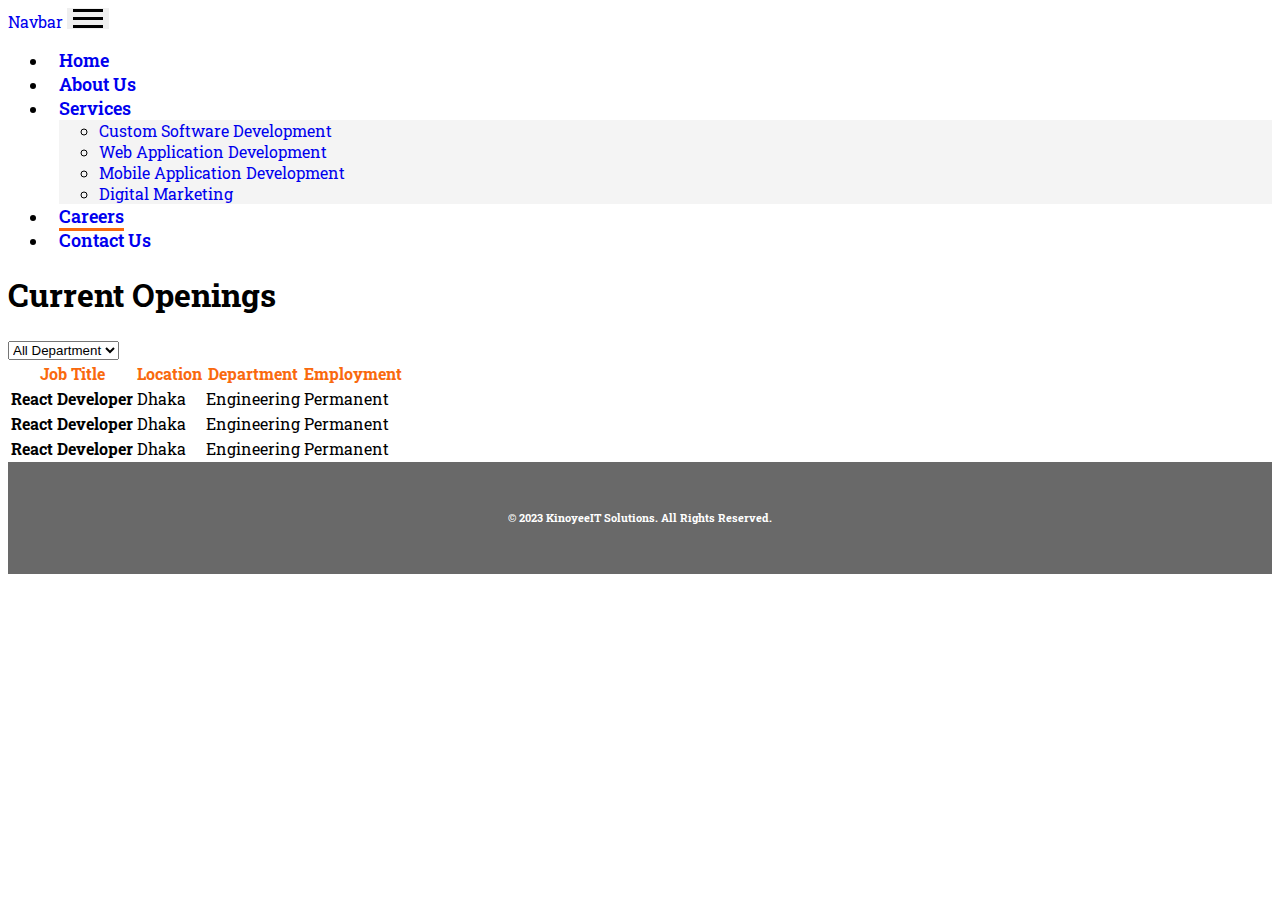
<file: career.html>
<!doctype html>
<html lang="en">
  <head>
    <!-- Required meta tags -->
    <meta charset="utf-8">
    <meta name="viewport" content="width=device-width, initial-scale=1">

    <!-- Bootstrap CSS -->
    <link href="https://cdn.jsdelivr.net/npm/bootstrap@5.0.2/dist/css/bootstrap.min.css" rel="stylesheet" integrity="sha384-EVSTQN3/azprG1Anm3QDgpJLIm9Nao0Yz1ztcQTwFspd3yD65VohhpuuCOmLASjC" crossorigin="anonymous">

    <title>KinoyeeIT</title>

    <link rel="stylesheet" href="style.css">
  </head>
  <body>
    
    <nav class="navbar navbar-expand-lg navbar-light bg-light sticky-top">
        <div class="container">
          <a class="navbar-brand" href="#">Navbar</a>
          <button class="navbar-toggler collapsed" type="button" data-bs-toggle="collapse" data-bs-target="#navbarSupportedContent"
            aria-controls="navbarSupportedContent" aria-expanded="false" aria-label="Toggle navigation">
            <span class="toggler-icon top-bar"></span>
            <span class="toggler-icon middle-bar"></span>
            <span class="toggler-icon bottom-bar"></span>
          </button>
          <div class="collapse navbar-collapse" id="navbarSupportedContent">
            <ul class="navbar-nav ms-auto mb-2 mb-lg-0">
              <li class="nav-item li center">
                <a class="nav-link " aria-current="page" href="./index.html">Home</a>
              </li>

              <li class="nav-item li center">
                <a class="nav-link " href="./about_us.html">About Us</a>
              </li>

             

              <li class="nav-item dropdown">
                <a class="nav-link dropdown-toggle" href="#" id="navbarDropdown" role="button" data-bs-toggle="dropdown"
                  aria-expanded="false">
                  Services
                </a>
                <ul class="dropdown-menu" aria-labelledby="navbarDropdown">
                  <li><a class="dropdown-item" href="#">Custom Software Development</a></li>
                  <li><a class="dropdown-item" href="#">Web Application Development</a></li>
                  <li><a class="dropdown-item" href="#">Mobile Application Development</a></li>
                  <li><a class="dropdown-item" href="#">Digital Marketing</a></li>
                </ul>
              </li>

              <li class="nav-item">
                <a class="nav-link menu_border active" href="./career.html">Careers</a>
              </li>

              <li class="nav-item li center">
                <a class="nav-link" href="./contact.html">Contact Us</a>
              </li>
              
            </ul>
            
          </div>
        </div>
    </nav>



    <section>
        <div class="container">
            <div class="row">
                <div class="col-lg-12">
                    <h1 class="fw-bolder mt-4 mb-4 text-center">Current Openings</h1>
                </div>
            </div>
        </div>
    </section>

    <section>
        <div class="container">
            <div class="row">
                <div class="col-lg-6 d-block m-auto">
                    <select class="form-select" aria-label="Default select example">
                        <option selected>All Department</option>
                        <option value="1">One</option>
                        <option value="2">Two</option>
                        <option value="3">Three</option>
                    </select>
                </div>
            </div>
        </div>
    </section>


    <section>
        <div class="container mt-4 mb-4">
            <div class="row">
                <div class="col-lg-12">
                    <table class="table table-striped">
                        <thead>
                          <tr>
                            <th scope="col" style="color:#f9690e">Job Title</th>
                            <th scope="col" style="color:#f9690e">Location</th>
                            <th scope="col" style="color:#f9690e">Department</th>
                            <th scope="col" style="color:#f9690e">Employment</th>
                          </tr>
                        </thead>
                        <tbody>
                          <tr>
                            <th scope="row">  <a href="./career_details.html" class="job_title">React Developer</a>     </th>
                            <td>Dhaka</td>
                            <td>Engineering</td>
                            <td>Permanent</td>
                          </tr>
                          <tr>
                            <th scope="row">  <a href="#" class="job_title">React Developer</a>     </th>
                            <td>Dhaka</td>
                            <td>Engineering</td>
                            <td>Permanent</td>
                          </tr>

                          <tr>
                            <th scope="row">  <a href="#" class="job_title">React Developer</a>     </th>
                            <td>Dhaka</td>
                            <td>Engineering</td>
                            <td>Permanent</td>
                          </tr>
                        </tbody>
                      </table>
                </div>
            </div>
        </div>
    </section>

    <footer class="footer">
        <div class="container">
          <div class="row">
            <div class="col-lg-12">
              <h6>&copy; 2023 KinoyeeIT Solutions. All Rights Reserved.</h6>
            </div>
          </div>
        </div>
      </footer>


    <!-- Optional JavaScript; choose one of the two! -->

    <!-- Option 1: Bootstrap Bundle with Popper -->
    <script src="https://cdn.jsdelivr.net/npm/bootstrap@5.0.2/dist/js/bootstrap.bundle.min.js" integrity="sha384-MrcW6ZMFYlzcLA8Nl+NtUVF0sA7MsXsP1UyJoMp4YLEuNSfAP+JcXn/tWtIaxVXM" crossorigin="anonymous"></script>

    <!-- Option 2: Separate Popper and Bootstrap JS -->
    <!--
    <script src="https://cdn.jsdelivr.net/npm/@popperjs/core@2.9.2/dist/umd/popper.min.js" integrity="sha384-IQsoLXl5PILFhosVNubq5LC7Qb9DXgDA9i+tQ8Zj3iwWAwPtgFTxbJ8NT4GN1R8p" crossorigin="anonymous"></script>
    <script src="https://cdn.jsdelivr.net/npm/bootstrap@5.0.2/dist/js/bootstrap.min.js" integrity="sha384-cVKIPhGWiC2Al4u+LWgxfKTRIcfu0JTxR+EQDz/bgldoEyl4H0zUF0QKbrJ0EcQF" crossorigin="anonymous"></script>
    -->
  </body>
</html>
</file>
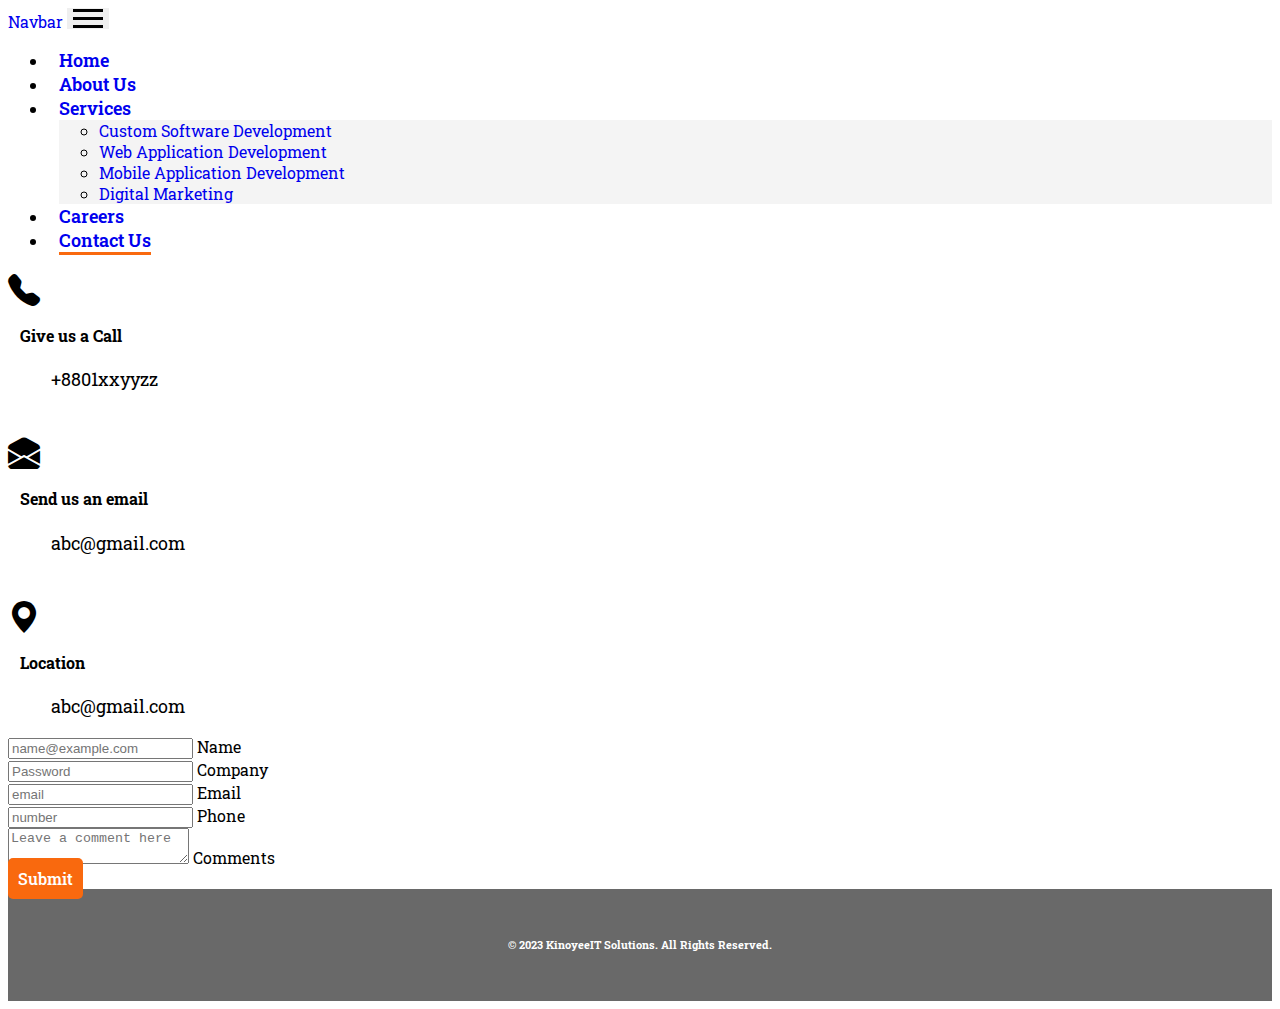
<file: contact.html>
<!doctype html>
<html lang="en">

<head>
    <!-- Required meta tags -->
    <meta charset="utf-8">
    <meta name="viewport" content="width=device-width, initial-scale=1">

    <!-- Bootstrap CSS -->
    <link href="https://cdn.jsdelivr.net/npm/bootstrap@5.0.2/dist/css/bootstrap.min.css" rel="stylesheet"
        integrity="sha384-EVSTQN3/azprG1Anm3QDgpJLIm9Nao0Yz1ztcQTwFspd3yD65VohhpuuCOmLASjC" crossorigin="anonymous">


    <link rel="stylesheet" href="https://cdnjs.cloudflare.com/ajax/libs/font-awesome/6.4.0/css/all.min.css"
        integrity="sha512-iecdLmaskl7CVkqkXNQ/ZH/XLlvWZOJyj7Yy7tcenmpD1ypASozpmT/E0iPtmFIB46ZmdtAc9eNBvH0H/ZpiBw=="
        crossorigin="anonymous" referrerpolicy="no-referrer" />



    <!-- Option 1: Include in HTML -->
    <link rel="stylesheet" href="https://cdn.jsdelivr.net/npm/bootstrap-icons@1.3.0/font/bootstrap-icons.css">

    <title>KinoyeeIT</title>

    <link rel="stylesheet" href="style.css">



</head>

<body>

    <nav class="navbar navbar-expand-lg navbar-light bg-light sticky-top">
        <div class="container">
            <a class="navbar-brand" href="#">Navbar</a>
            <button class="navbar-toggler collapsed" type="button" data-bs-toggle="collapse"
                data-bs-target="#navbarSupportedContent" aria-controls="navbarSupportedContent" aria-expanded="false"
                aria-label="Toggle navigation">
                <span class="toggler-icon top-bar"></span>
                <span class="toggler-icon middle-bar"></span>
                <span class="toggler-icon bottom-bar"></span>
            </button>
            <div class="collapse navbar-collapse" id="navbarSupportedContent">
                <ul class="navbar-nav ms-auto mb-2 mb-lg-0">
                    <li class="nav-item li center">
                        <a class="nav-link " aria-current="page" href="./index.html">Home</a>
                    </li>

                    <li class="nav-item li center">
                        <a class="nav-link " href="./about_us.html">About Us</a>
                    </li>



                    <li class="nav-item dropdown">
                        <a class="nav-link dropdown-toggle" href="#" id="navbarDropdown" role="button"
                            data-bs-toggle="dropdown" aria-expanded="false">
                            Services
                        </a>
                        <ul class="dropdown-menu" aria-labelledby="navbarDropdown">
                            <li><a class="dropdown-item" href="#">Custom Software Development</a></li>
                            <li><a class="dropdown-item" href="#">Web Application Development</a></li>
                            <li><a class="dropdown-item" href="#">Mobile Application Development</a></li>
                            <li><a class="dropdown-item" href="#">Digital Marketing</a></li>
                        </ul>
                    </li>

                    <li class="nav-item li center">
                        <a class="nav-link" href="./career.html">Careers</a>
                    </li>

                    <li class="nav-item">
                        <a class="nav-link active menu_border" href="./contact.html">Contact Us</a>
                    </li>

                </ul>

            </div>
        </div>
    </nav>


    <section>
        <div class="container">
            <div class="row">
                <div class="col-md-6 col-lg-6 mt-4">
                    <div class="d-flex">
                        <i class="bi bi-telephone-fill contact_us_icon"></i>
                        <h4 class="call">Give us a Call</h4>
                    </div>
                    <p class="contact_number">+8801xxyyzz</p>




                    <div class="d-flex second_contact">
                        <i class="bi bi-envelope-open-fill contact_us_icon"></i>
                        <h4 class="call">Send us an email</h4>
                    </div>
                    <p class="contact_number">abc@gmail.com</p>



                    <div class="d-flex second_contact">
                        <i class="bi bi-geo-alt-fill contact_us_icon"></i>
                        <h4 class="call">Location</h4>
                    </div>
                    <p class="contact_number">abc@gmail.com</p>
                </div>

                <div class="col-md-6 col-lg-6 mt-4">
                    <div>
                        <div class="form-floating mb-3">
                            <input type="text" class="form-control" id="floatingInput" placeholder="name@example.com">
                            <label for="floatingInput">Name</label>
                          </div>
                          <div class="form-floating mb-3">
                            <input type="text" class="form-control" id="floatingPassword" placeholder="Password">
                            <label for="floatingPassword">Company</label>
                          </div>

                          <div class="form-floating mb-3">
                            <input type="email" class="form-control" id="floatingInput" placeholder="email">
                            <label for="floatingPassword">Email</label>
                          </div>

                          <div class="form-floating mb-3">
                            <input type="number" class="form-control" id="floatingInput" placeholder="number">
                            <label for="floatingPassword">Phone</label>
                          </div>

                          <div class="form-floating mb-3">
                            <textarea class="form-control" placeholder="Leave a comment here" id="floatingTextarea"></textarea>
                            <label for="floatingTextarea">Comments</label>
                          </div>

                          <div class="d-flex justify-content-center align-items-center mt-3 mb-4">
                            <a href="#" class="news_seemore">Submit</a>
                          </div>
                    </div>
                </div>
            </div>
        </div>
    </section>



    <footer class="footer">
        <div class="container">
          <div class="row">
            <div class="col-lg-12">
              <h6>&copy; 2023 KinoyeeIT Solutions. All Rights Reserved.</h6>
            </div>
          </div>
        </div>
      </footer>

    <script src="https://cdn.jsdelivr.net/npm/bootstrap@5.0.2/dist/js/bootstrap.bundle.min.js"
        integrity="sha384-MrcW6ZMFYlzcLA8Nl+NtUVF0sA7MsXsP1UyJoMp4YLEuNSfAP+JcXn/tWtIaxVXM" crossorigin="anonymous">
    </script>


</body>

</html>
</file>
<file: style.css>
@import url('https://fonts.googleapis.com/css2?family=Montserrat&family=Roboto+Condensed&family=Roboto+Slab&display=swap');
:root{
    --common-color:
    #f9690e;
    --mobile_head_size:2rem;
    --mobile_text_size:1.25rem;
}
body{
    font-family: 'Montserrat', sans-serif;
    font-family: 'Roboto Condensed', sans-serif;
    font-family: 'Roboto Slab', serif;
    box-sizing: border-box;
}

a{
    text-decoration: none;
}
.navbar-toggler {
    border: 0 !important;
}

.navbar-toggler:focus,
.navbar-toggler:active,
.navbar-toggler-icon:focus {
    outline: none !important;
    box-shadow: none !important;
    border: 0 !important;
}

/* Lines of the Toggler */
.toggler-icon{
    width: 30px;
    height: 3px;
    background-color: #000;
    display: block;
    transition: all 0.2s;
}

/* Adds Space between the lines */
.middle-bar{
    margin: 5px auto;
}

/* State when navbar is opened (START) */
.navbar-toggler .top-bar {
    transform: rotate(45deg);
    transform-origin: 10% 10%;
}

.navbar-toggler .middle-bar {
    opacity: 0;
    filter: alpha(opacity=0);
}

.navbar-toggler .bottom-bar {
    transform: rotate(-45deg);
    transform-origin: 10% 90%;
}
/* State when navbar is opened (END) */

/* State when navbar is collapsed (START) */
.navbar-toggler.collapsed .top-bar {
    transform: rotate(0);
}

.navbar-toggler.collapsed .middle-bar {
    opacity: 1;
    filter: alpha(opacity=100);
}

.navbar-toggler.collapsed .bottom-bar {
    transform: rotate(0);
}
/* State when navbar is collapsed (END) */

/* Color of Toggler when collapsed */
.navbar-toggler.collapsed .toggler-icon {
    background-color: #000;
}

.li{
    position: relative;
}
.center::after{
    content: '';
    width: 100%;
    height: 3px;
    position: absolute;
    background-color: var(--common-color);
    right: 0;
    
    transform: scale(0,1);
    transition: .3s;

}
.nav-link{
    font-size: 18px;
    font-weight: 600;
    
}
.nav-item{
    padding-left: .675rem;
}
.center:hover::after{
   transform: scale(1,1);
}
.menu_border{
    border-bottom: 3px solid var(--common-color);
   
}
.dropdown-item:hover{
    background-color: var(--common-color);
    color: #fff;
    font-weight: 600;
}
.dropdown:hover .dropdown-menu{
    display: block;
}
.dropdown-menu{
    background-color: #f4f4f4 !important;
}


.color_head{
    color: var(--common-color);
}


.banner{
    margin-top: 8rem;
    
}
.banner_header{
    font-size: 2.5rem;
    line-height: 3.125rem;
}
.banner_img{
    margin-top: 5rem;
}
.banner_text{
    font-size: 1.3rem;
    margin-top: 2rem;
    line-height: 30px;
}


/* services */
.our_services{
    margin-top: 22rem;
    text-align: center;
}
.services_p{
    text-align: center;
    margin-left: 7rem;
    margin-right: 7rem;
    font-size: 1rem;
    line-height: 28px;
}
.services_part{
    margin-top: 4rem;
}

.services_part_text{
    margin-top: 220px;
    margin-left: 2rem;
}
.services_part_header{
    color: var(--common-color);
    font-weight: 700;
    margin-bottom: 1rem;
}
.services_part_p{
    word-spacing: 5px;
}


.services_part_web{
    margin-top: 220px;
    margin-right: 2rem;
}
.see_more_btn{
    background-color: var(--common-color) !important;
    border: none;
}
.news_seemore{
    background-color: var(--common-color);
    color: #fff;
    font-weight: 550;
    padding: 10px;
    border-radius: 5px;
    transition: .2s;
}

.news_seemore:hover{
    color: var(--common-color);
    background-color: #fff;
    border: 1px solid var(--common-color);
}
.offer_p{
    font-size: 1rem;
    line-height: 28px;
    text-align: justify;
}
.key_client{
    margin-top: 100px;
}
.contact_us{
    background-color: #f8f9fa;
    padding-bottom: 40px;
    
    margin-top: 8rem;
    position: relative;
}
.centered-element {
    margin: 0;
    position: absolute;
    top: 50%;
    transform: translateY(-50%);
}
.want{
    
    padding-top: 10rem;
}
.want_text{
    font-size: 70px;
}
.footer{
    background-color: dimgray;
    color: #fff;
    padding: 1.5rem;
    text-align: center;
}
.contact_form{
    padding-top: 5rem;
}

















.job_title{
    color: #000;
}
.job_title:hover{
    color: var(--common-color);
}
.title_skill{
    color: #283593;
}
.apply{
    margin-top: 0px;
}

.about_section{
    margin-top: 3rem;
    
}
.about_us_header{
    font-size: 70px;
    text-align: center;
    border-right: 2px solid #ad4b0e;
}
.about_us_p{
    line-height: 30px;
    display: flex;
    align-items: center;
    margin-top: 40px;
    text-align: justify;
}
.benefits{
    margin-top: 150px;
}
.about_us_icon{
    font-size: 3rem;
}
.about_us_team{
    margin-left: 55px;
    
}
.contact_us_icon{
    font-size: 32px;
}
.call {
    margin-top: 14px;
    margin-left: 12px;
}
.contact_number {
    margin-left: 43px;
    font-size: 18px;
}
.second_contact{
    margin-top: 40px;
    
}
@media screen and (max-width:767px){
    .menu_border{
        width: 30%;
    }
    .center{
        width: 30%;
        
    } 
    .banner{
        margin-top: 1rem;
    } 
    .banner_header{
        font-size: var(--mobile_head_size);
        line-height: 2.5rem;
    }
    .banner_text{
        font-size: 18px !important;
        margin-top: 15px;
        
    }
    .our_services{
        margin-top: 7rem !important;
    }
    .services_p{
        text-align: left;
        margin-left: 0;
        margin-right: .675rem;
        text-align: justify;
        font-size: 16px;
    }
    .offer_p{
        font-size: 1rem;
        line-height: 28px;
        text-align: justify;
    }
    .services_part_text{
        margin-top: 2rem;
    }
    .services_part_web_phn{
        margin-top: -170px;
        margin-left:34px
    }
    .services_part_web_phn_text{
        margin-left:34px
    }
    .client{
        font-size: 2.2rem;
    }
    .key_client{
        margin-top: 2rem;
        font-size: 2.2rem;
    }
    
    .want{
    
        padding-top: 20px;
    }
    .want_text{
        font-size: 48px;
    }
    .contact_form{
        padding-top: 3rem;
    }
    .title{
        margin-top: -36px;
    }
    .about_us_header{
        font-size: 48px;
        border-right: none;
    }
    .benefits{
        margin-top: 0;
    }
    .card_img{
        height: 44vh !important;
    }
}


  

@media screen and (min-width:768px) and (max-width:1023px){
    .menu_border{
        width: 20%;
    }
    .center{
        width: 20%;
        
    }   
    .banner{
        margin-top: 1rem;
    }
    .banner_header{
        font-size: var(--mobile_head_size);
        line-height: 2.5rem;
    }
    .banner_text{
        font-size: 18px !important;
        margin-top: 15px;
        
    }
    .banner_img{
        margin-top: 2rem;
    }
    .our_services{
        margin-top: 10rem !important;
    }
    .services_p{
        text-align: left;
        margin-left: 0;
        margin-right: .675rem;
        text-align: justify;
        font-size: 16px;
    }
    .services_part_tab{
        margin-top: 70px;
        text-align: justify;
    }
    .services_part_tab_header{
        font-size: 22px;
    }
    .services_part_tab_text{
        font-size: 14px;
    }
    .client{
        font-size: 2.2rem;
    }
    .contact_us {
        
        padding-bottom: 30px;
    }
    .want{
    
        padding-top: 72px;
    }
    .want_text{

        font-size: 56px;
    }
    .contact_form{
        
        padding-top: 30px;
    }
    .about_us_p{
        margin-top: 0;
        font-size: 16px;
        
    }
    .about_us_header{
        margin-top: 10px;
    }
    

    .card_img{
        height: 32vh !important;
    }
}


@media screen and (min-width:1024px) and (max-width:1199px){
    .want{
        padding-top: 150px;
    }
    .want_text{
        font-size: 55px;
    }
    .contact_form{
        padding-top: 30px;
    }
    .about_us_p{
        margin-top: 20px;
        font-size: 16px;
        
    }
}

@media screen and (min-width:1200px) and (max-width:1920px){
    .contact_form{
        padding-top: 30px;
    }
    .want{
        padding-top: 110px;
    }
    .title{
        margin-top: -40px;
    }
}
</file>
